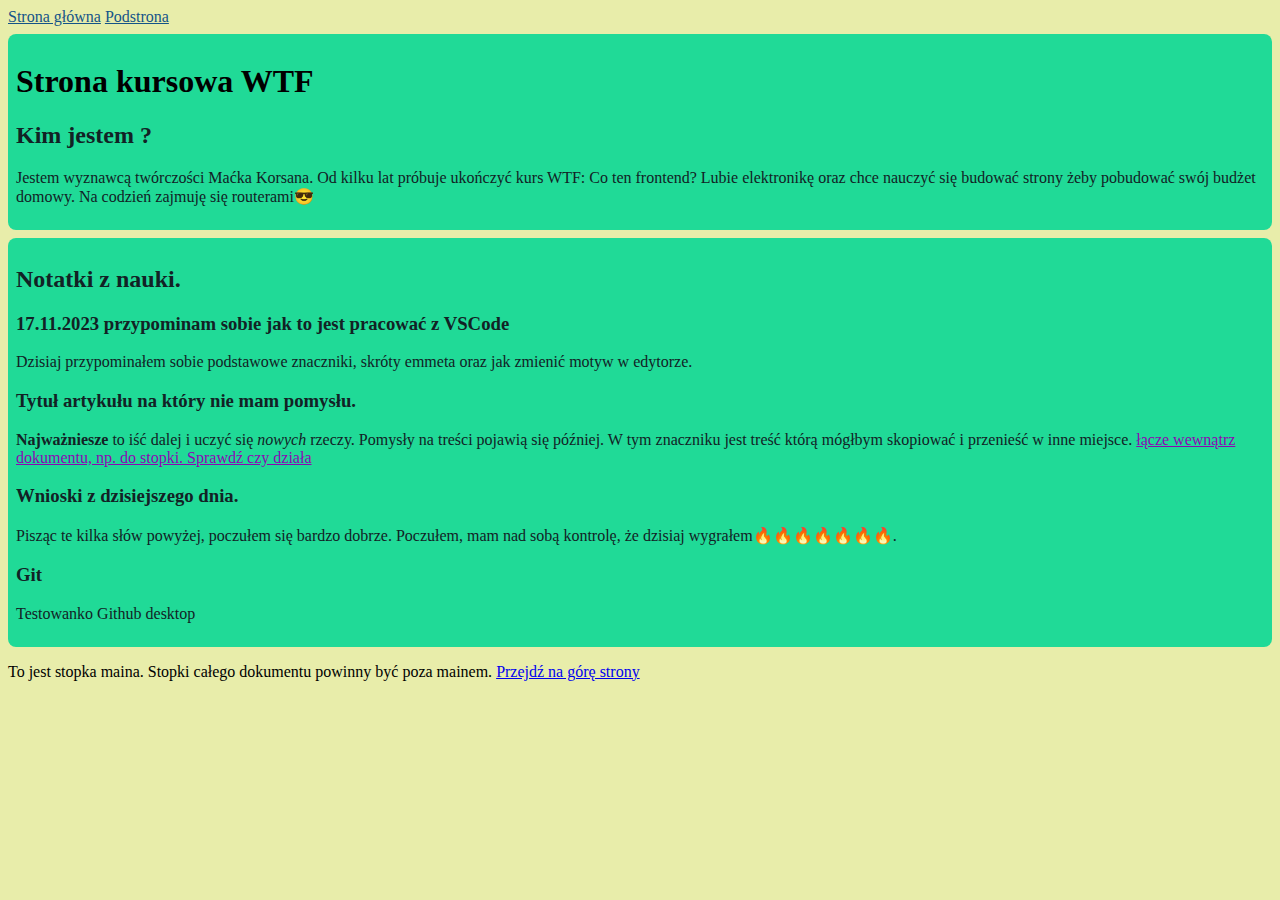
<file: index.html>
<!DOCTYPE html>
<html lang="pl">
  <head>
    <meta charset="UTF-8" />
    <meta name="viewport" content="width=device-width, initial-scale=1.0" />
    <title>Strona Kursowa WTF</title>
    <link rel="stylesheet" href="style.css" type="text/css" />
  </head>
  <body>
    <header id="top" class="header">
      <nav class="navigation">
        <a href="index.html">Strona główna</a>
        <a href="podstrona.html">Podstrona</a>
      </nav>
    </header>
    <main>
      <section class="section">
        <header class="section-header">
          <h1>Strona kursowa WTF</h1>
        </header>
        <h2 class="section-heading">Kim jestem ?</h2>
        <!--to jest tytuł sekcji o mnie. Pa nagłówek drugiego poziomu.-->
        <p class="paragraph">
          Jestem wyznawcą twórczości Maćka Korsana. Od kilku lat próbuje
          ukończyć kurs WTF: Co ten frontend? Lubie elektronikę oraz chce
          nauczyć się budować strony żeby pobudować swój budżet domowy. Na
          codzień zajmuję się routerami😎
        </p>
        <!--to jest artykół o mnie. Zamknięty w znaczniku article-->
      </section>
      <section class="section">
        <h2 class="section-heading">Notatki z nauki.</h2>
        <article class="section-article">
          <h3 class="section-heading">
            17.11.2023 przypominam sobie jak to jest pracować z VSCode
          </h3>
          <p class="paragraph">
            Dzisiaj przypominałem sobie podstawowe znaczniki, skróty emmeta oraz
            jak zmienić motyw w edytorze.
          </p>
        </article>
        <article class="section-article">
          <h3 class="section-heading">
            Tytuł artykułu na który nie mam pomysłu.
          </h3>
          <p class="paragraph">
            <strong> Najważniesze </strong>to iść dalej i uczyć się
            <em> nowych </em>rzeczy. Pomysły na treści pojawią się później. W
            tym znaczniku jest treść którą mógłbym skopiować i przenieść w inne
            miejsce.
            <a href="#footer"
              >łącze wewnątrz dokumentu, np. do stopki. Sprawdź czy działa</a
            >
          </p>
        </article>
        <article class="section-article">
          <h3 class="section-heading">Wnioski z dzisiejszego dnia.</h3>
          <p class="paragraph">
            Pisząc te kilka słów powyżej, poczułem się bardzo dobrze. Poczułem,
            mam nad sobą kontrolę, że dzisiaj wygrałem🔥🔥🔥🔥🔥🔥🔥.
          </p>
        </article>
        <article class="section-article">
          <h3 class="section-heading">Git</h3>
          <p class="paragraph">Testowanko Github desktop</p>
        </article>
      </section>
    </main>
    <footer id="footer" class="footer">
      <p>
        To jest stopka maina. Stopki całego dokumentu powinny być poza mainem.
        <a href="top">Przejdź na górę strony</a>
      </p>
    </footer>
    <script src="main.js"></script>
  </body>
</html>
</file>
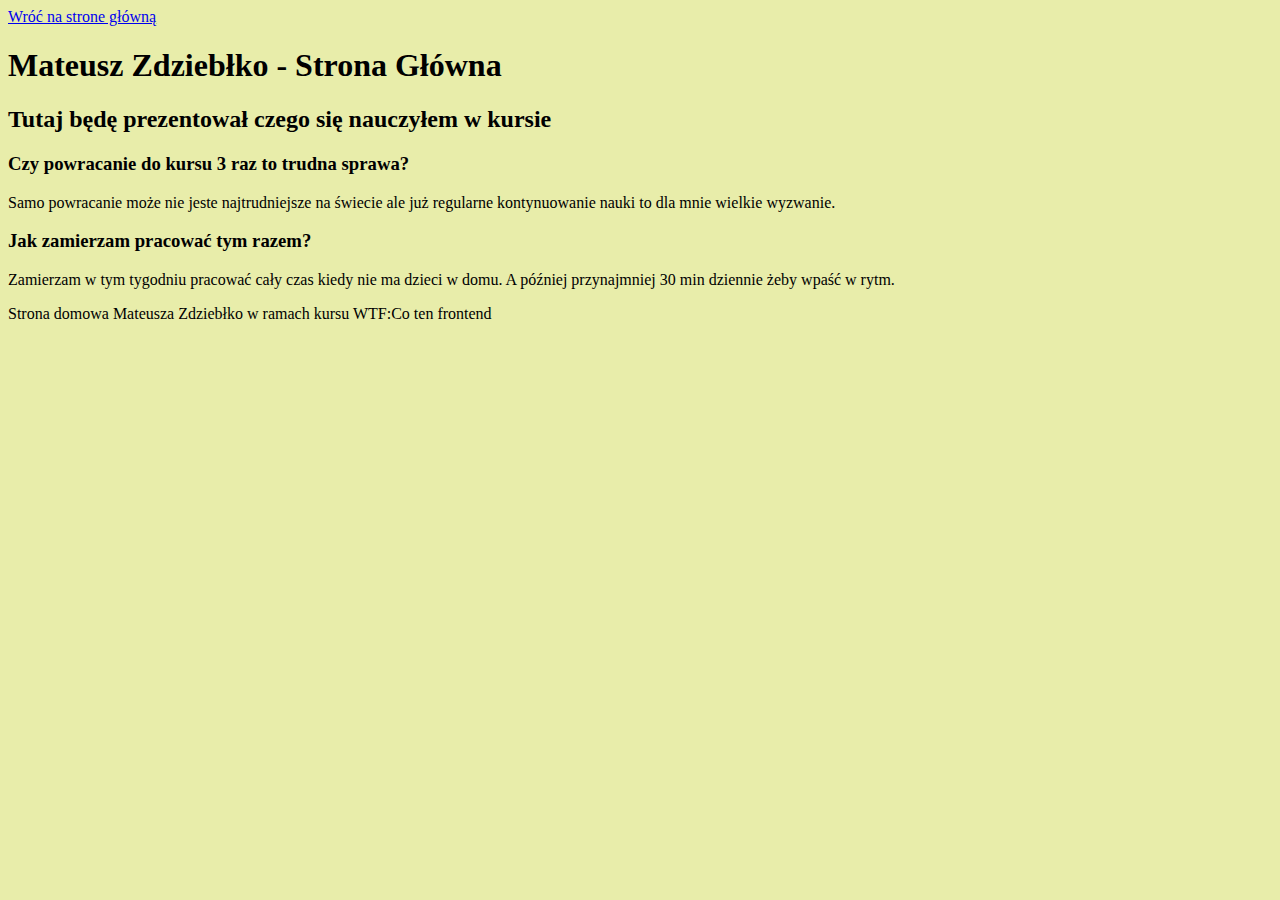
<file: nauka.html>
<!DOCTYPE html>
<html lang="pl">
  <head>
    <meta charset="UTF-8" />
    <meta http-equiv="X-UA-Compatible" content="IE=edge" />
    <meta name="viewport" content="width=device-width, initial-scale=1.0" />
    <title>Document</title>
    <link rel="stylesheet" href="style.css" type="text/css" />
  </head>
  <header>
    <nav>
      <a href="index.html">Wróć na strone główną</a>
    </nav>
  </header>
  <body>
    <header>
      <h1>Mateusz Zdziebłko - Strona Główna</h1>
    </header>
    <main>
      <section>
        <h2>Tutaj będę prezentował czego się nauczyłem w kursie</h2>
        <article>
          <h3>Czy powracanie do kursu 3 raz to trudna sprawa?</h3>
          <p>
            Samo powracanie może nie jeste najtrudniejsze na świecie ale już
            regularne kontynuowanie nauki to dla mnie wielkie wyzwanie.
          </p>
        </article>
        <article>
          <h3>Jak zamierzam pracować tym razem?</h3>
          <p>
            Zamierzam w tym tygodniu pracować cały czas kiedy nie ma dzieci w
            domu. A później przynajmniej 30 min dziennie żeby wpaść w rytm.
          </p>
        </article>
      </section>
    </main>
    <footer>
      Strona domowa Mateusza Zdziebłko w ramach kursu WTF:Co ten frontend
    </footer>
  </body>
</html>
</file>
<file: style.css>
body {
  background-color: #e8edaa;
}

.section {
  border-radius: 8px;
  padding: 8px;
  margin-bottom: 8px;
  background-color: #20da97;
}
.navigation {
  padding: 0 0 8px 0;
}
.navigation a {
  color: #145488;
}
.section-article a {
  color: rgb(139, 7, 179);
}
.section-heading,
.paragraph {
  color: #122225;
}

.color1 {
  color: #122225;
}
.color2 {
  color: #145488;
}
.color3 {
  color: #1aada3;
}
.color4 {
  color: #20da97;
}
.color5 {
  color: #e8edaa;
}
</file>
